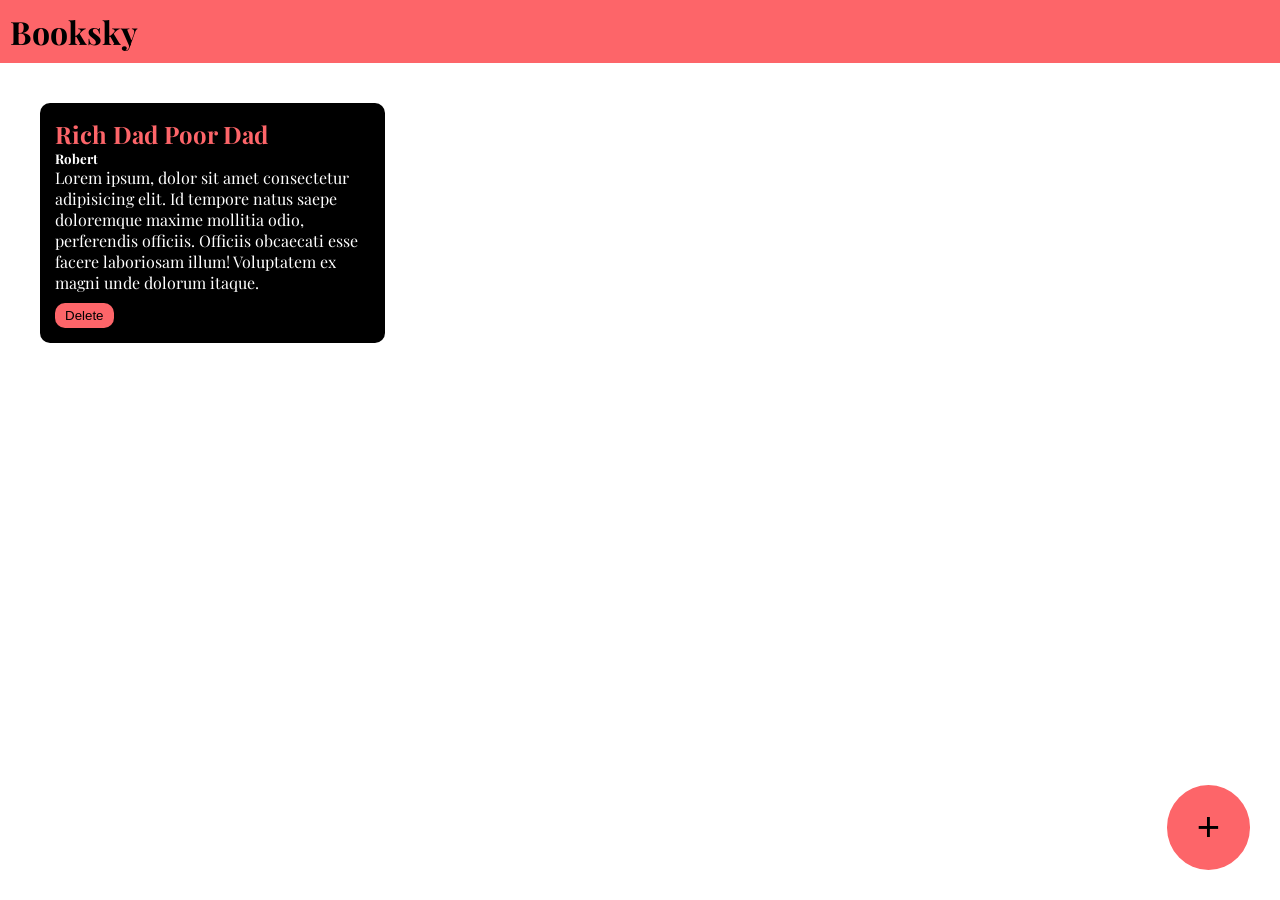
<file: Booksky/index.html>
<!DOCTYPE html>
<html lang="en">
<head>
    <meta charset="UTF-8">
    <meta name="viewport" content="width=device-width, initial-scale=1.0">
    <title>Booksky</title>
    <link rel="stylesheet" href="style.css">
    <link rel="preconnect" href="https://fonts.googleapis.com">
<link rel="preconnect" href="https://fonts.gstatic.com" crossorigin>
<link href="https://fonts.googleapis.com/css2?family=Playfair+Display:ital,wght@0,400..900;1,400..900&display=swap" rel="stylesheet">
</head>
<body>
    <div class="navbar">
        <h1>Booksky</h1>
    </div>
    <div class="container">
        <div class="book-container">
        <h2>Rich Dad Poor Dad</h2>
        <h5>Robert</h5>
        <p>Lorem ipsum, dolor sit amet consectetur adipisicing elit. Id tempore natus saepe doloremque maxime mollitia odio, perferendis officiis. Officiis obcaecati esse facere laboriosam illum! Voluptatem ex magni unde dolorum itaque.</p>
         <button id="kick" onclick="deletebook(event)">Delete</button>
        </div>
    </div>
    <div class="popup-overlay"></div>
    <div class="popup-box">
        <h2>Add Book</h2>
        <form>
            <input type="text" placeholder="Book Title" id="book-title">
            <input type="text" placeholder="Book Author" id="book-author">
            <textarea placeholder="Short Description" id="book-description"></textarea>
            <button id="add book">ADD</button>
            <button id="cance-popup">CANCEL</button>
        </form>
    </div>
<button class="add-btn" id="add-popup-button">+</button>

    

    <script src="script.js"></script>
</body>
</html>
</file>
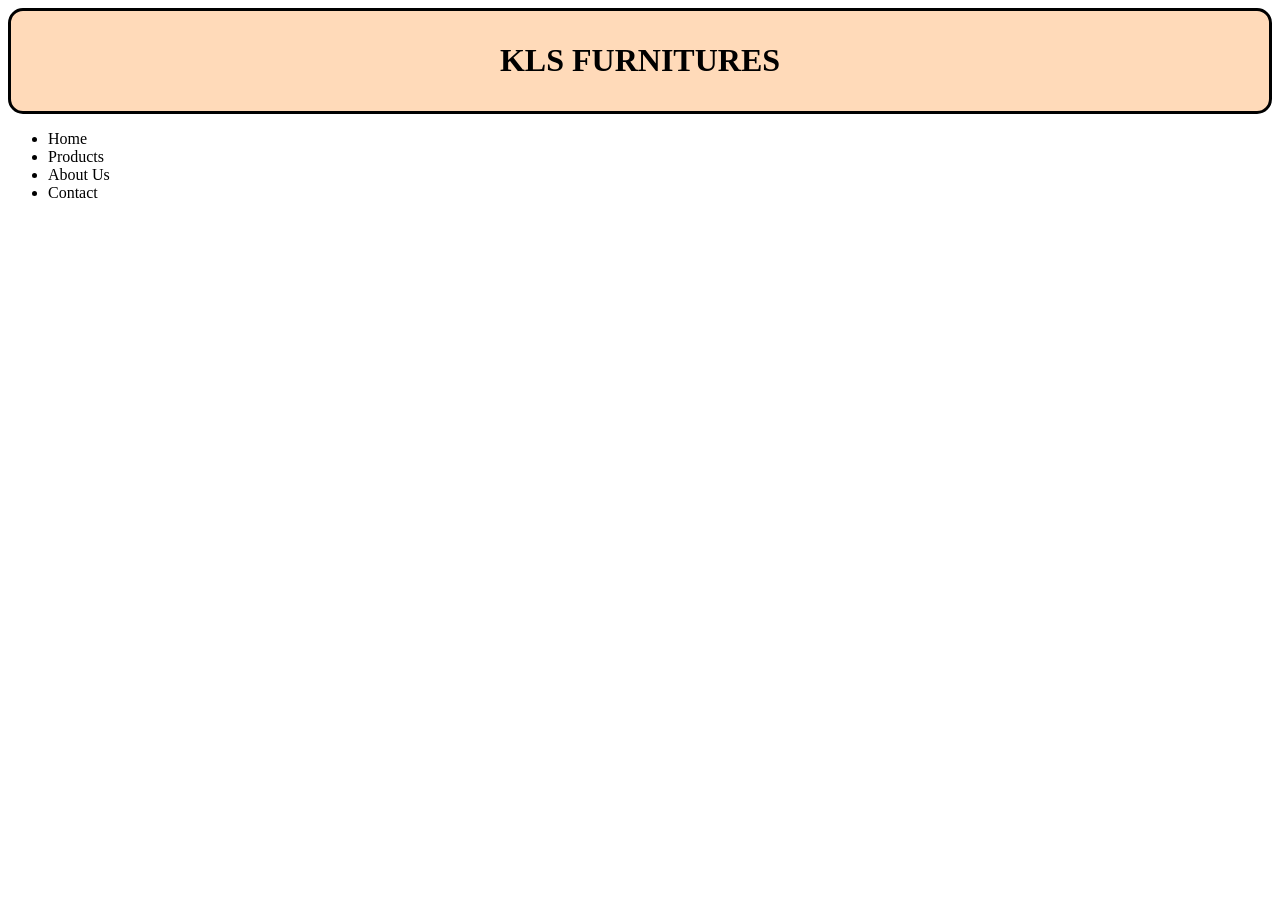
<file: Booksky/the.html>
<!DOCTYPE html>
<html lang="en">
<head>
    <meta charset="UTF-8">
    <meta name="viewport" content="width=device-width, initial-scale=1.0">
    <title>Furnitures</title>
    <link rel="preconnect" href="https://fonts.googleapis.com">
<link rel="preconnect" href="https://fonts.gstatic.com" crossorigin>
<link href="https://fonts.googleapis.com/css2?family=Merriweather:ital,wght@0,300;0,400;0,700;0,900;1,300;1,400;1,700;1,900&family=Playfair+Display:ital,wght@0,400..900;1,400..900&display=swap" rel="stylesheet">
<link rel="stylesheet" href="chan.css">
</head>
<body>
    <div class="Header">
        <h1>KLS FURNITURES</h1>
    </div>
    <div class="navigation">
    <nav>
        <ul>
            <li>Home</li>
            <li>Products</li>
            <li>About Us</li>
            <li>Contact</li>
        </ul>
    </nav>
    </div>
    
</body>
</html>
</file>
<file: Booksky/style.css>
*{
    margin: 0;
    padding: 0;
    
}
body{
    font-family: "Playfair Display", serif;
  font-optical-sizing: auto;
  font-style: normal;
}
.navbar{
    background-color: #FD6569;
    padding: 10px;
}
.container{
    padding: 10px;
}
.book-container{
    text-align: left;
    padding: 15px;
    width: 25%;
    background-color: black;
    color: white;
    border-radius: 10px;
    margin: 30px;
    display: inline-block;
    vertical-align: top;
}
.book-container h2{
    color: #FD6569;
}
.book-container button{
    margin-top: 10px;
    background-color: #FD6569;
    color: black;
    border-radius: 10px;
    padding-top: 5px;
    padding-bottom: 5px;
    padding-left: 10px;
    padding-right: 10px;
    border: none;
}
.add-btn{
    background-color: #FD6569;
    color: black;
    border-radius: 100%;
    padding-top: 20px;
    padding-bottom: 20px;
    padding-left: 30px;
    padding-right: 30px;
    font-size: 40px;
    border: none;
    position: fixed;
    bottom: 30px;
    right: 30px;
}
.popup-overlay{
    background-color: black;
    opacity: 0.8;
    position: absolute;
    width: 100%;
    height: 100%;
    top: 0;
    left: 0;
    z-index: 1;
    display: none;
}
.popup-box{
    background-color: #FD6569;
    width: 40%;
    padding: 40px;
    border-radius: 10px;
    position: absolute;
    top: 20%;
    left: 30%;
    z-index: 2;
    display: none;
}
.popup-box input{
    background: transparent;
    border: none;
    width: 100%;
    margin: 5px;
    padding: 5px;
    font-size: 20px;
    border-bottom: solid black 2px;
}
.popup-box textarea{
    background: transparent;
    width: 100%;
    margin: 5px;
    padding: 5px;
    font-size: 20px;
    border: solid black 2px;
}
.popup-box input::placeholder
{
    color: black;
}
.popup-box textarea::placeholder
{
    color: black;
}
.popup-box button{
    background-color: black;
    padding-left: 20px;
    padding-right: 20px;
    border: none;
    padding-top: 10px;
    padding-bottom: 10px;
    color: white;
    margin: 5px;
}
.popup-box input:focus{
    outline: none;
}
.popup-box textarea:focus{
    outline: none;
}
.kick{
    cursor: pointer;
}
</file>
<file: Booksky/chan.css>
.Header{
    
    color: black;
    padding: 10px;
    text-align: center;
    border-color: black;
    border-radius: 15px;
    border-style: solid;
    background-color: #FFDAB9;
}
.navigation{
    padding-right: 40%;
   
    
}
</file>
